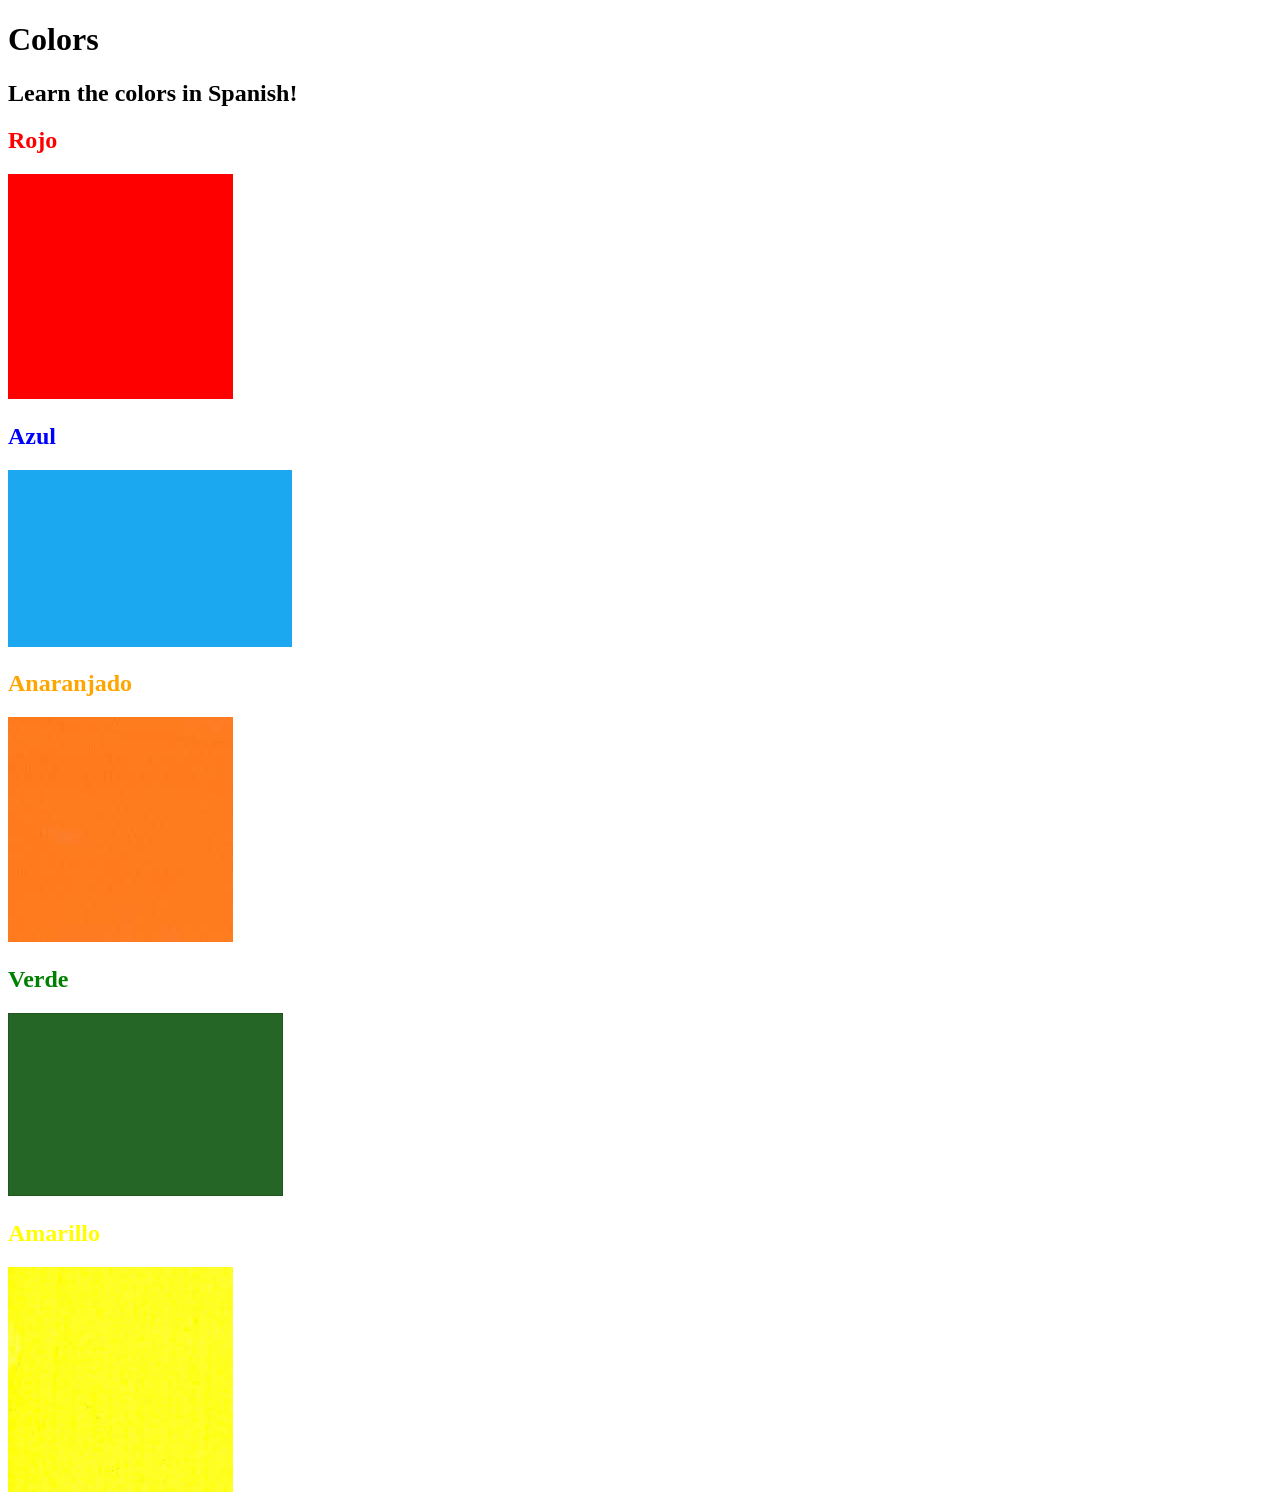
<file: DAY_43/index.html>
<!DOCTYPE html>
<html lang="en">

<head>
  <meta charset="UTF-8">
  <title>Spanish Vocabulary</title>
  <link rel="stylesheet" href="./style.css" />
</head>

<body>
  <h1>Colors</h1>
  <h2>Learn the colors in Spanish!</h2>
  <h2 class="color-title" id="red">Rojo</h2>
  <img class="color" src="./images/red.png" alt="red" />

  <h2 class="color-title" id="blue">Azul</h2>
  <img src="./images/blue.png" alt="blue" />

  <h2 class="color-title" id="orange">Anaranjado</h2>
  <img src="./images/orange.png" alt="orange" />

  <h2 class="color-title" id="green">Verde</h2>
  <img src="./images/green.png" alt="green" />

  <h2 class="color-title" id="yellow">Amarillo</h2>
  <img src="./images/yellow.png" alt="yellow" />
</body>

</html>

<!-- 
TODOs
IMPORTANT: You should not need to make ANY CHANGES to index.html
All code should be written in your CSS file.

1. Create a CSS file and incorporate it as an external stylesheet.
2. Use CSS to style each of the color titles to meaning. 
Hint: Use the id to help if you don't know the words in spanish.
3. Use CSS to change all the color titles to have "font-weight: normal;"
4. Use CSS (not HTML) to make all the images 200px heigh and 200px wide. 
Hint: 
https://developer.mozilla.org/en-US/docs/Web/CSS/height
https://developer.mozilla.org/en-US/docs/Web/CSS/width
-->
</file>
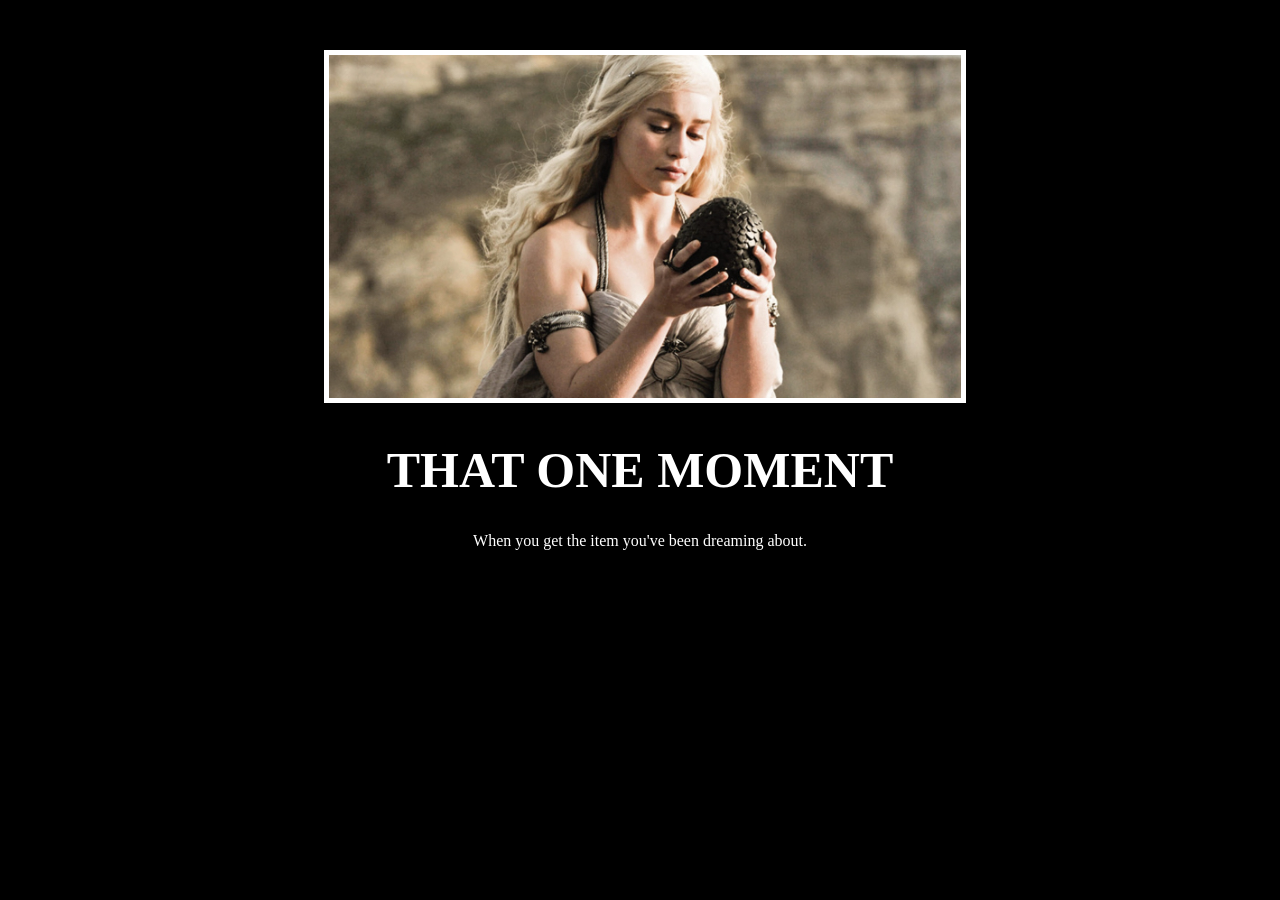
<file: DAY_44/index.html>
<!DOCTYPE html>
<html lang="en">
<head>
  <meta charset="UTF-8">
  <meta name="viewport" content="width=device-width, initial-scale=1.0">
  <title>Motivational Website</title>
  <link rel="stylesheet" href="./style.css"/>
</head>
<body>
  <div class="main">
    <img class="image" src="./daenerys.jpeg"/>
    <h1>That one moment</h1>
    <p>When you get the item you've been dreaming about.</p>
  </div>
  
</body>
</html>
</file>
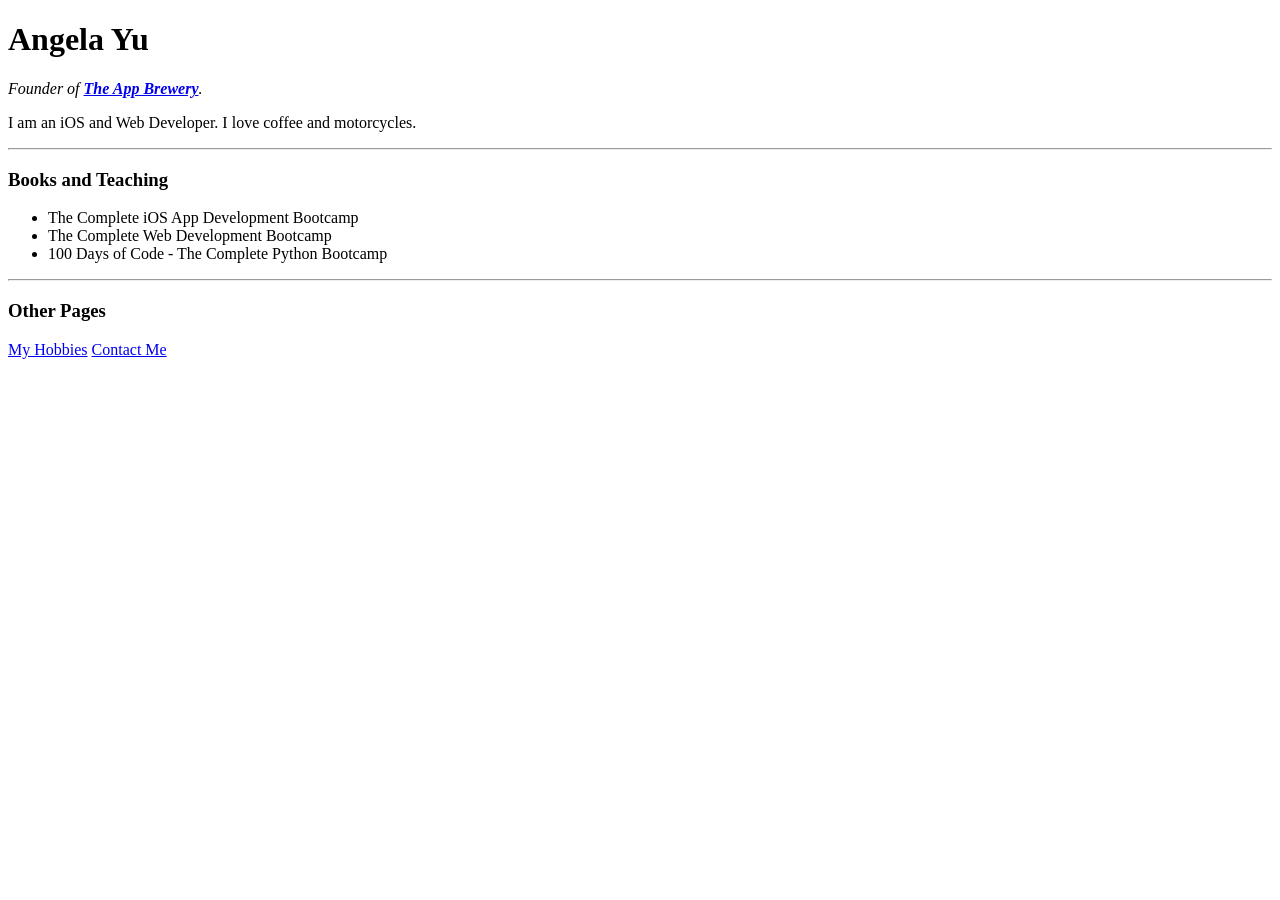
<file: DAY_45/website.html>
<!DOCTYPE html>
<html>

<head>
  <meta charset="utf-8">
  <title>Angela's Personal Site</title>
</head>

<body>
  <h1 id="name">Angela Yu</h1>
  <p><em>Founder of <strong><a href="https://www.appbrewery.co/">The App Brewery</a></strong>.</em></p>
  <p>I am an iOS and Web Developer. I love coffee and motorcycles.</p>
  <hr>
  <h3 class="heading">Books and Teaching</h3>
  <ul>
    <li>The Complete iOS App Development Bootcamp</li>
    <li>The Complete Web Development Bootcamp</li>
    <li>100 Days of Code - The Complete Python Bootcamp</li>
  </ul>
  <hr>
  <h3 class="heading">Other Pages</h3>
  <a href="https://angelabauer.github.io/cv/hobbies.html">My Hobbies</a>
  <a href="https://angelabauer.github.io/cv/contact-me.html">Contact Me</a>
</body>

</html>
</file>
<file: DAY_43/style.css>
#red {
    color: red;
}

#blue {
    color: blue;
}

#orange {
    color: orange;
}

#green {
    color: green;
}

#yellow {
    color: yellow;
}
</file>
<file: DAY_44/style.css>
body {
    background-color: black;
}
h1{
    text-transform: uppercase;
    font-size: 50px;
}
.main{
    color: white;
    font: "Libre Baskerville", serif;
    text-align: center;
    width: 50%;
    margin-left: 25%;
    margin-top: 50px;
}
.image {
    border: 5px solid white;
    width: 100%;
}
</file>
